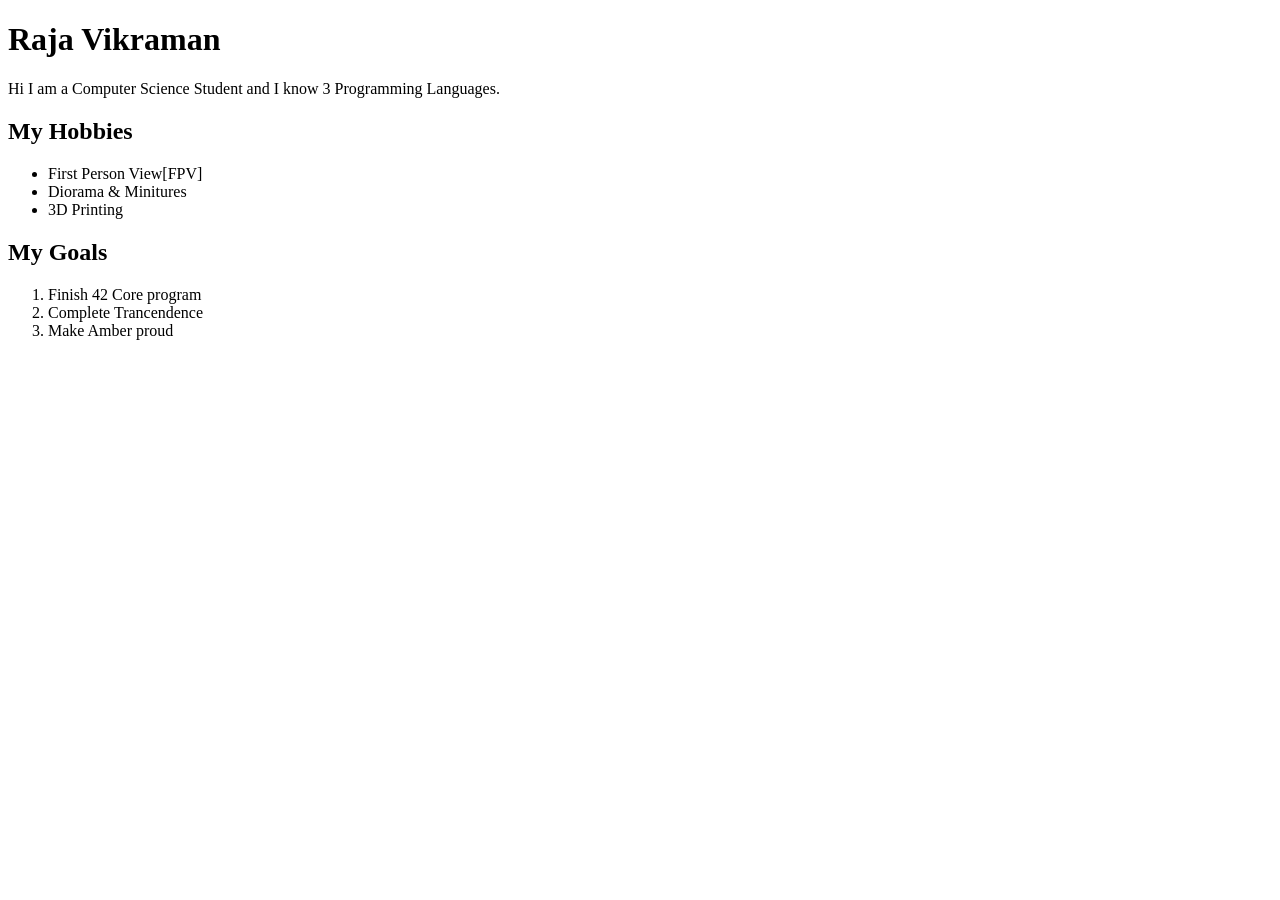
<file: Day_01/index.html>
<!DOCTYPE html>
<html>
	<head>
		<title>My first Website</title>
	</head>
	<body>
		<h1>Raja Vikraman</h1>
		<p>Hi I am a Computer Science Student and I know 3 Programming Languages.</p>

		<h2>My Hobbies</h2>

		<ul>
			<li>First Person View[FPV]</li>
			<li>Diorama & Minitures</li>
			<li>3D Printing</li>
		</ul>

		<h2>My Goals</h2>

		<ol>
			<li>Finish 42 Core program</li>
			<li>Complete Trancendence</li>
			<li>Make Amber proud</li>
		</ol>
	</body>
</html>
</file>
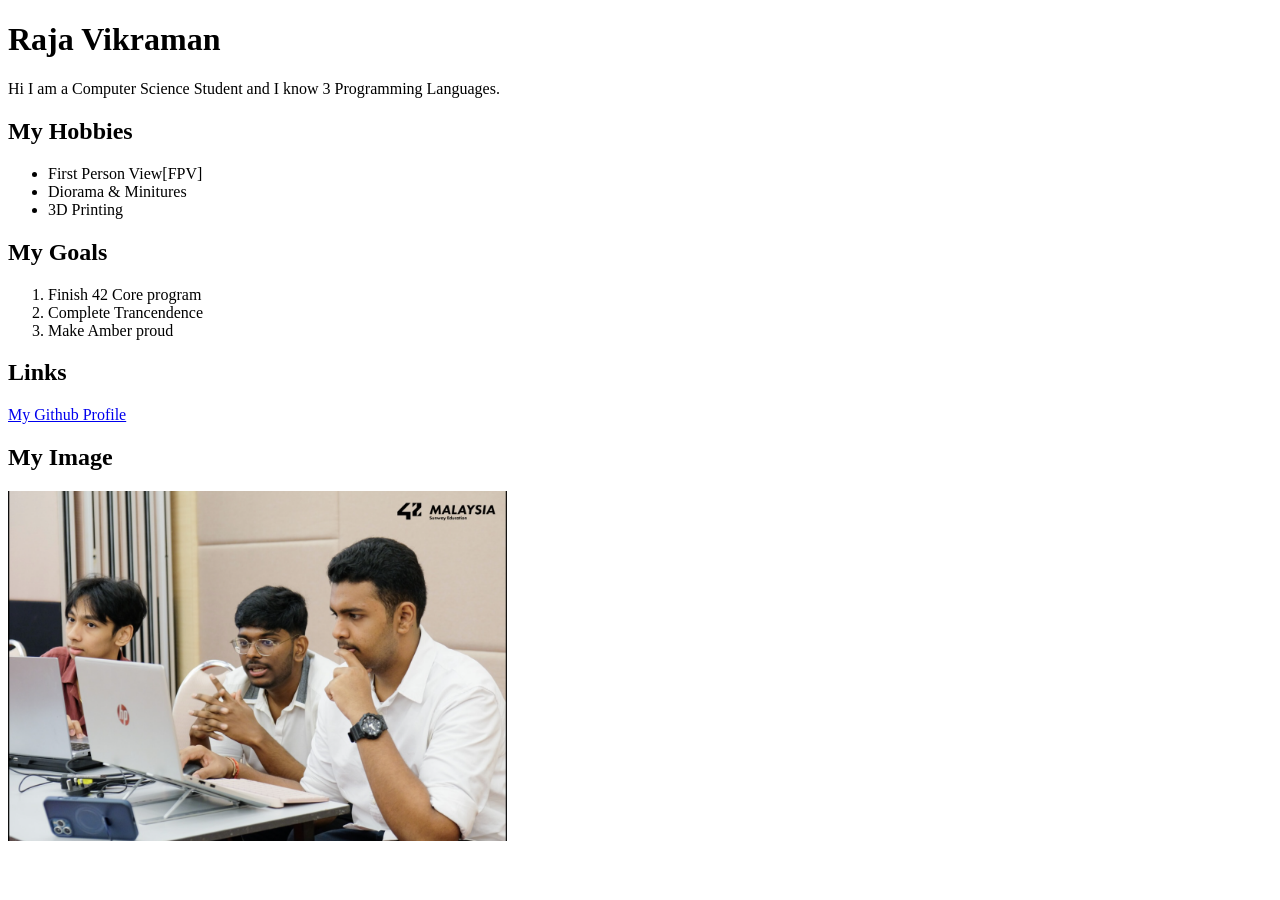
<file: Day_02/index.html>
<!DOCTYPE html>
<html>
	<head>
		<title>My first Website</title>
	</head>
	<body>
		<h1>Raja Vikraman</h1>
		<p>Hi I am a Computer Science Student and I know 3 Programming Languages.</p>

		<h2>My Hobbies</h2>

		<ul>
			<li>First Person View[FPV]</li>
			<li>Diorama & Minitures</li>
			<li>3D Printing</li>
		</ul>

		<h2>My Goals</h2>

		<ol>
			<li>Finish 42 Core program</li>
			<li>Complete Trancendence</li>
			<li>Make Amber proud</li>
		</ol>

		<h2>Links</h2>

			<a href="https://github.com/KingVikraman">
				My Github Profile
			</a>

		<h2>My Image</h2>
			<img src="photo.png" alt="My Personal image" height="350">
	</body>
</html>
</file>
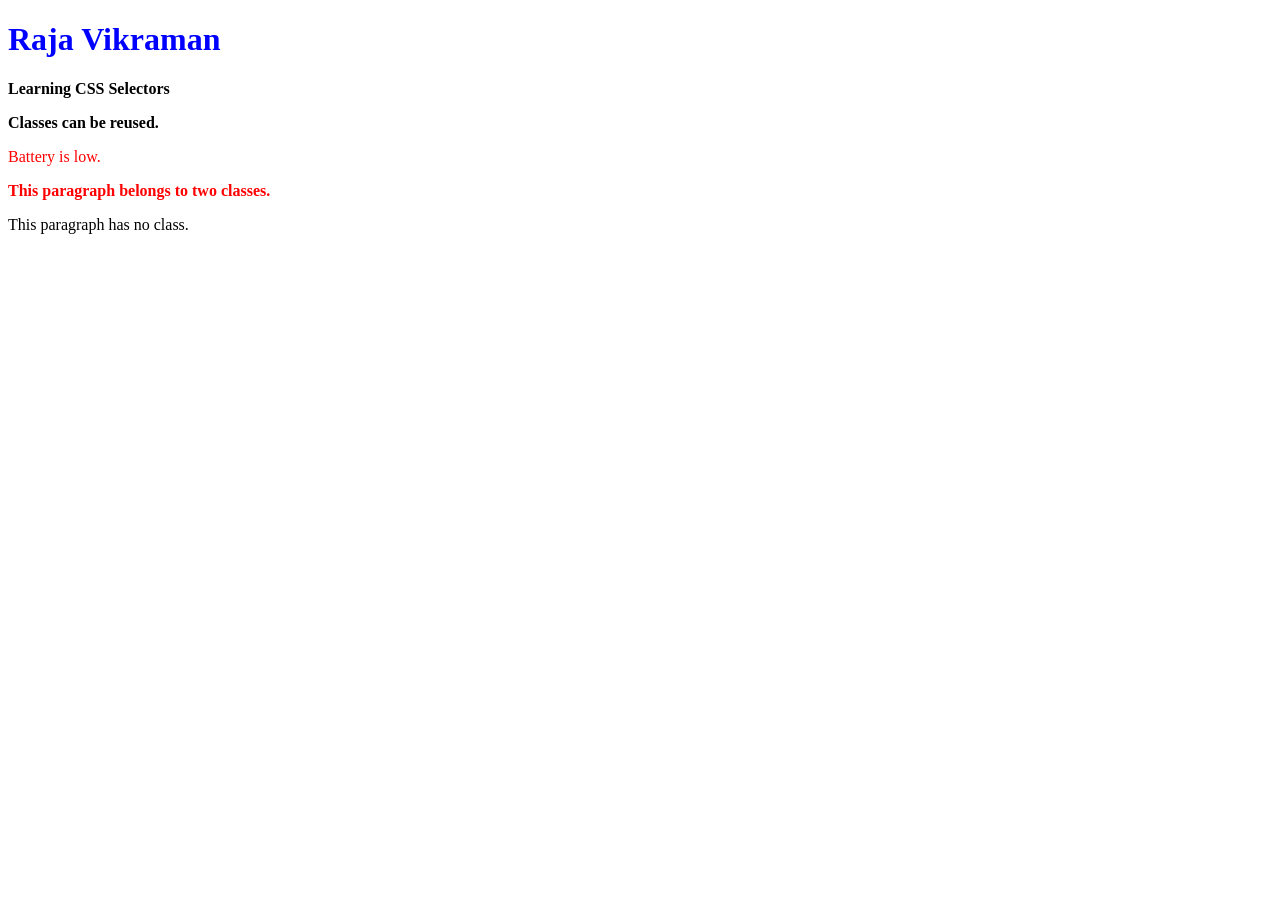
<file: CSS/Day_02/index.html>
<!--<!DOCTYPE html>

<html>
	<head>
		<h1 class="important">
			Raja
		</h1>
		
		<p class="important">
			Learning CSS
		</p>
		
		<p>
			Normal paragraph
		</p>
	</head>
</html>
-->

<!DOCTYPE html>
<html lang="en">

<head>
    <title>CSS Day 02</title>

    <link rel="stylesheet" href="style.css">
</head>

<body>

    <h1 id="main-title">
        Raja Vikraman
    </h1>

    <p class="important">
        Learning CSS Selectors
    </p>

    <p class="important">
        Classes can be reused.
    </p>

    <p class="warning">
        Battery is low.
    </p>

    <p class="important warning">
        This paragraph belongs to two classes.
    </p>

    <p>
        This paragraph has no class.
    </p>

</body>

</html>
</file>
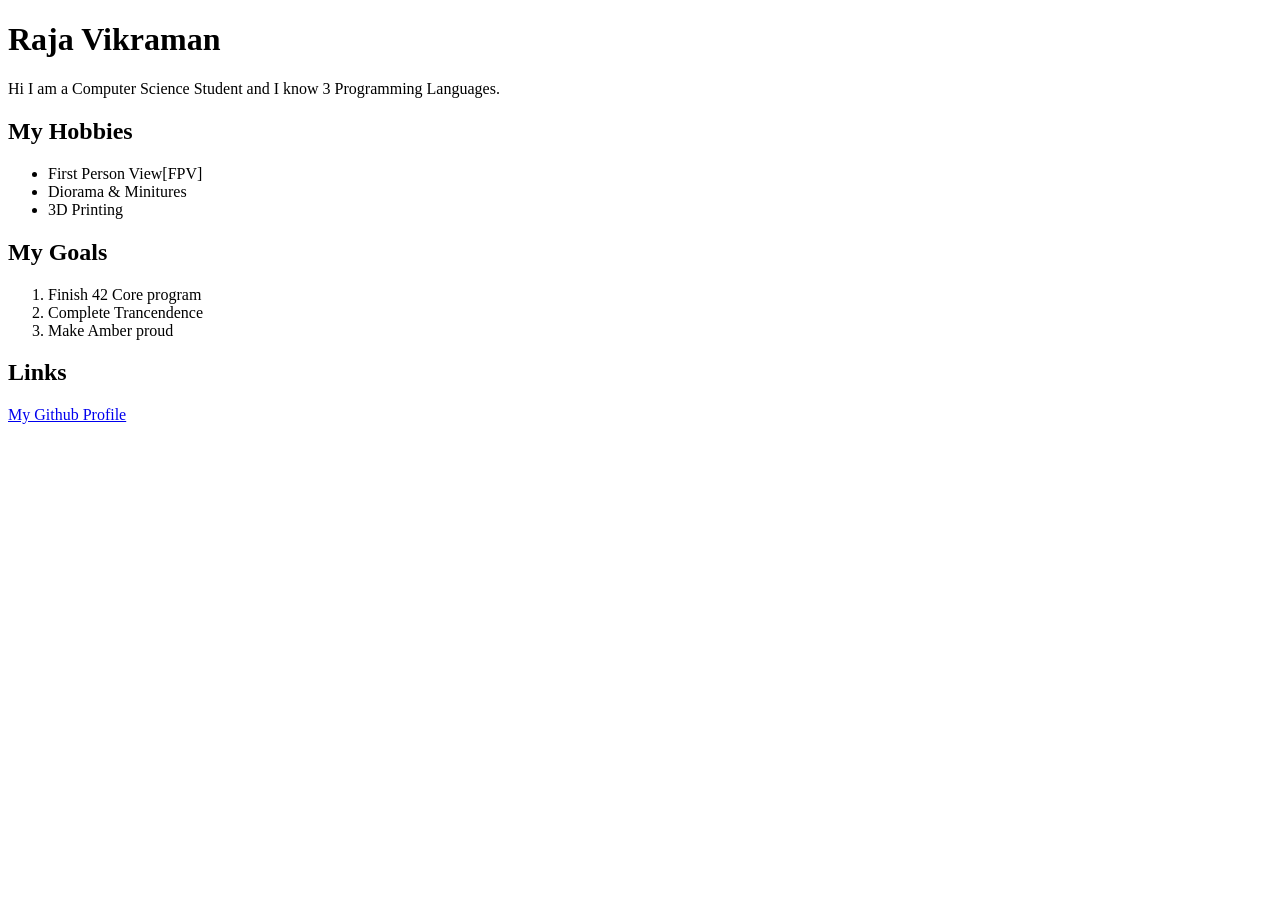
<file: HTML/Day_01/index.html>
<!DOCTYPE html>
<html>
	<head>
		<title>My first Website</title>
	</head>
	<body>
		<h1>Raja Vikraman</h1>
		<p>Hi I am a Computer Science Student and I know 3 Programming Languages.</p>

		<h2>My Hobbies</h2>

		<ul>
			<li>First Person View[FPV]</li>
			<li>Diorama & Minitures</li>
			<li>3D Printing</li>
		</ul>

		<h2>My Goals</h2>

		<ol>
			<li>Finish 42 Core program</li>
			<li>Complete Trancendence</li>
			<li>Make Amber proud</li>
		</ol>

		<h2>Links</h2>

			<a href="https://github.com/KingVikraman">
				My Github Profile
			</a>
	</body>
</html>
</file>
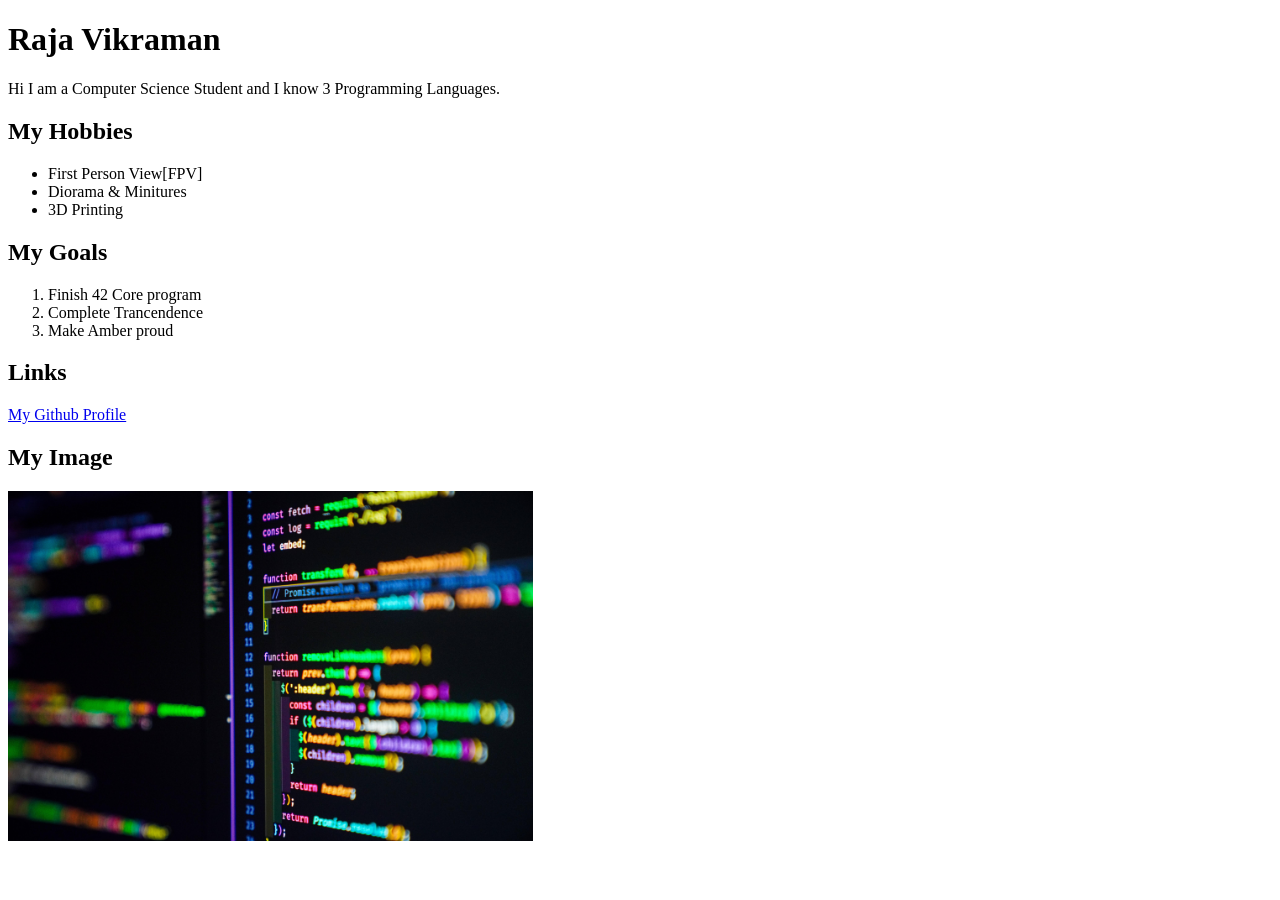
<file: HTML/Day_02/index.html>
<!DOCTYPE html>
<html>
	<head>
		<title>My first Website</title>
	</head>
	<body>
		<h1>Raja Vikraman</h1>
		<p>Hi I am a Computer Science Student and I know 3 Programming Languages.</p>

		<h2>My Hobbies</h2>

		<ul>
			<li>First Person View[FPV]</li>
			<li>Diorama & Minitures</li>
			<li>3D Printing</li>
		</ul>

		<h2>My Goals</h2>

		<ol>
			<li>Finish 42 Core program</li>
			<li>Complete Trancendence</li>
			<li>Make Amber proud</li>
		</ol>

		<h2>Links</h2>

			<a href="https://github.com/KingVikraman">
				My Github Profile
			</a>

		<h2>My Image</h2>
			<img src="media/photo.jpg" alt="My Personal image" height="350">
	</body>
</html>
</file>
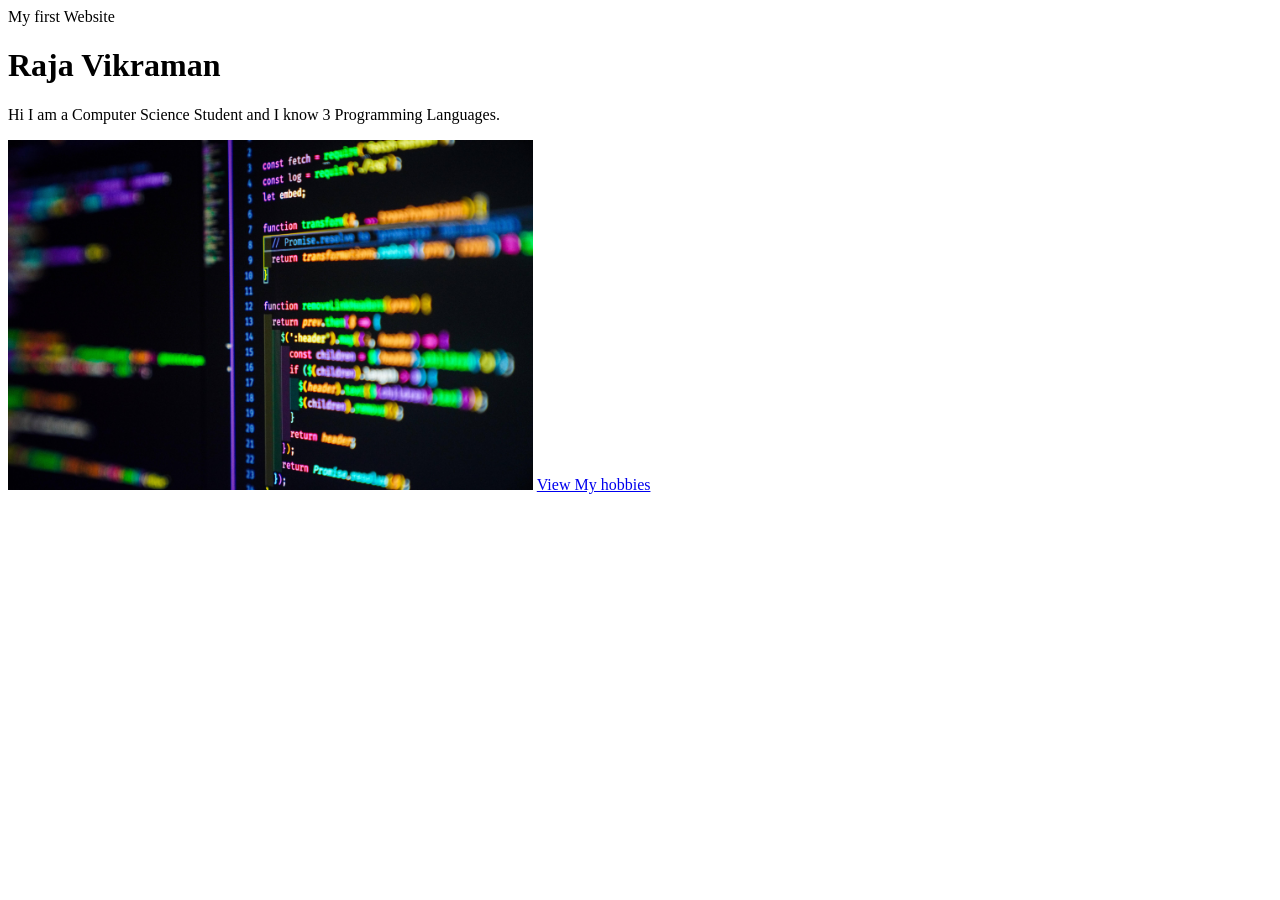
<file: HTML/Day_03/index.html>
<!DOCTYPE html>
<html>
	<head>
		<tittle>My first Website</tittle>
	</head>
	<body>
		<h1>Raja Vikraman</h1>
		<p>Hi I am a Computer Science Student and I know 3 Programming Languages.</p>

		<img src="media/photo.jpeg" alt="Coding Image" height="350">

		<a href="hobby.html">
			View My hobbies
		</a>
	</body>
</file>
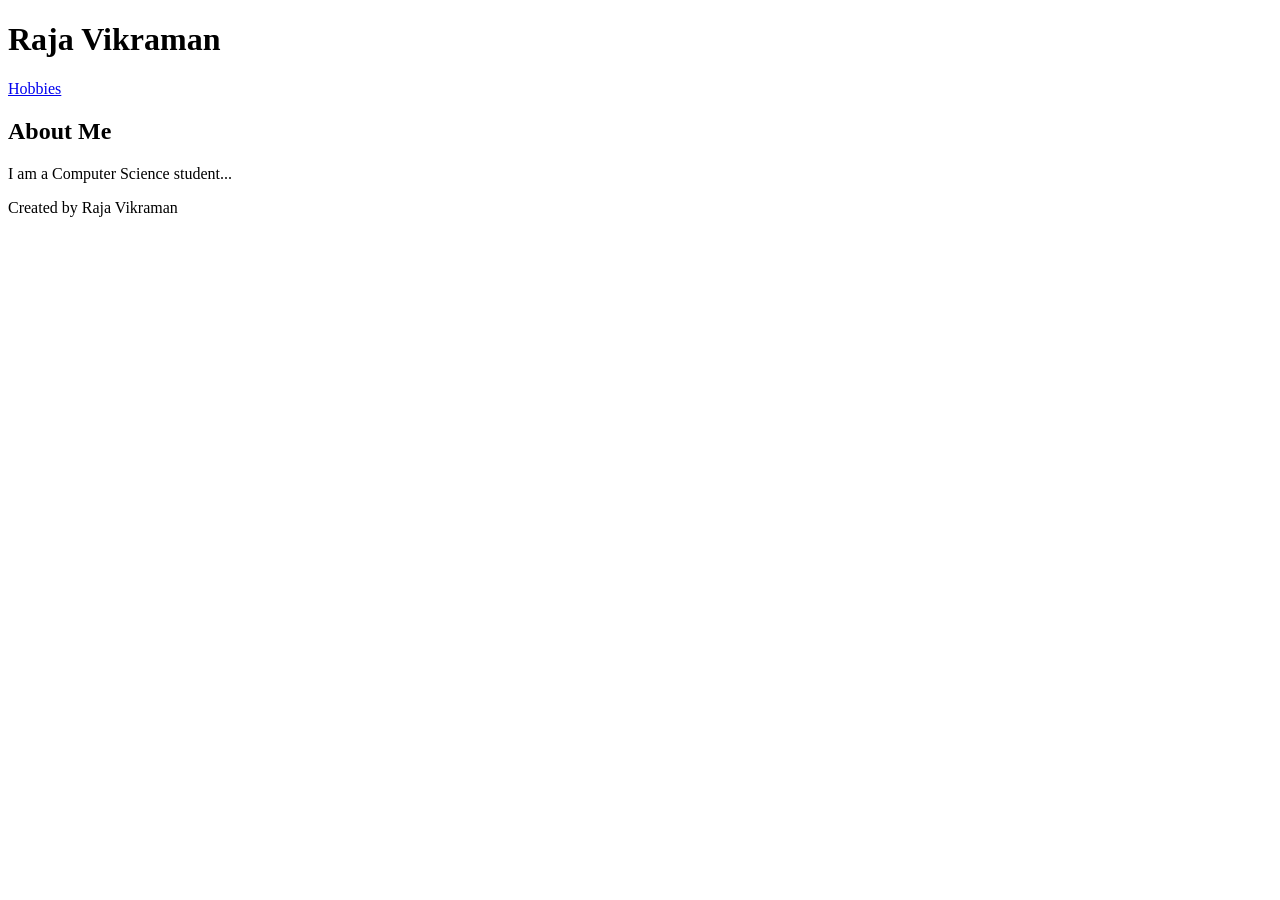
<file: HTML/Day_04/index.html>
<!--
<header>
	<h1>Raja Vikrman</h1>
</header>

<nav>
	<a href="hobby.html">Hobbies</a>
</nav>

<main>
	<p>Hello World, i am Raja Vikraman. I hope that you are okay.</p>
</main>

<section>
	<h2>My Hobbies</h2>
</section>

<footer>
	<p> Created By Raja Vikraman</p>
</footer>
-->


<!DOCTYPE html>
<html lang="en">
<head>
    <title>Raja's Website</title>
</head>
<body>

<header>
    <h1>Raja Vikraman</h1>
</header>

<nav>
    <a href="hobbies.html">Hobbies</a>
</nav>

<main>

    <section>
        <h2>About Me</h2>
        <p>
            I am a Computer Science student...
        </p>
    </section>

</main>

<footer>
    <p>Created by Raja Vikraman</p>
</footer>

</body>
</html>
</file>
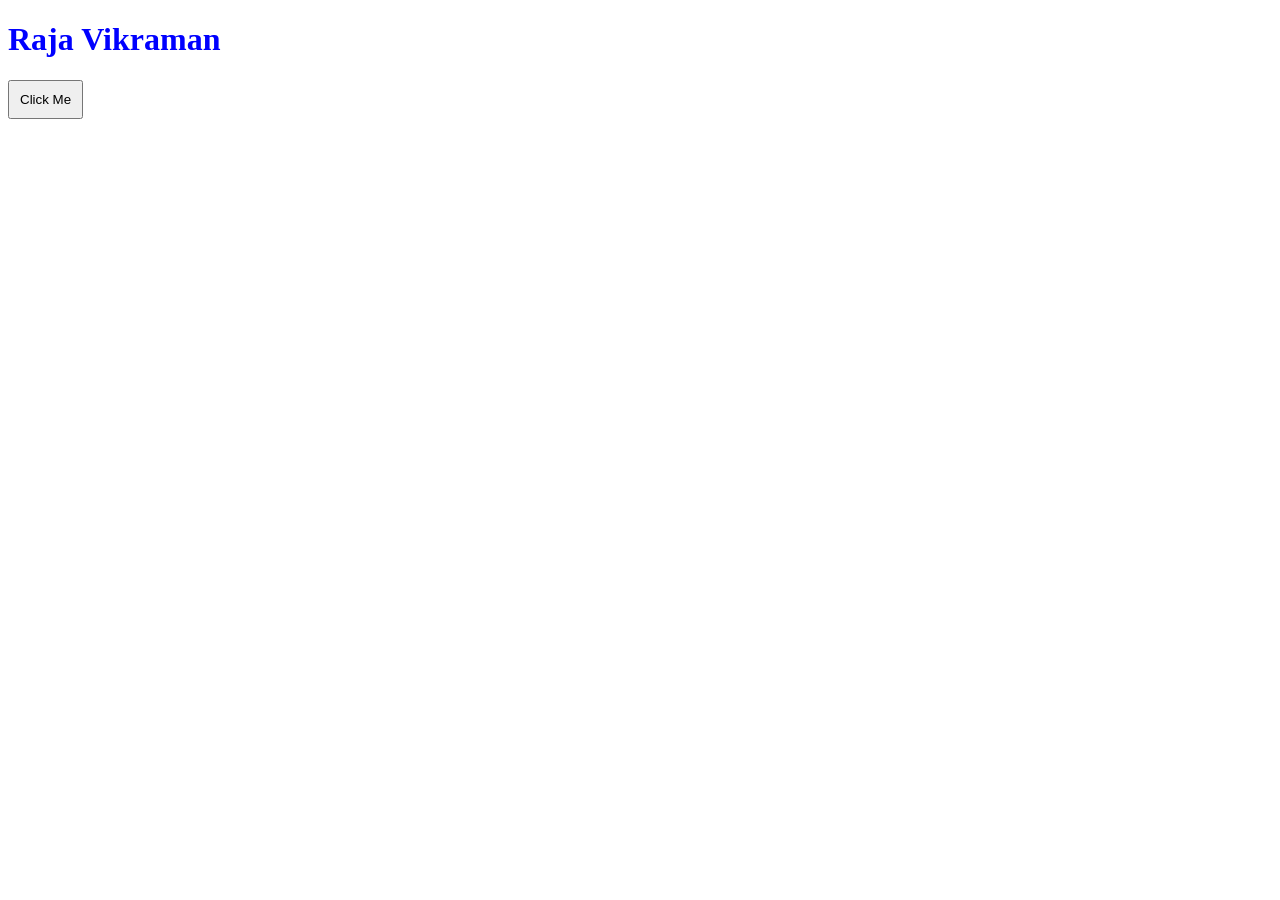
<file: Projects/Project_01_Interactive_Profile/index.html>
<!-- <!DOCTYPE html>
<html lang="en">
<head>
	<title>Interactive Profile</title>

	<link rel="stylesheet" href="style.css">
</head>
<body>
	<h1 id="title">Raja Vikraman</h1>

	<button id="button">

		Click Me

	</button>

	<script src="script.js"></script>
</body>
</html> -->

<!DOCTYPE html>
<html lang="en">

<head>

	<title>Interactive Profile</title>

	 <link rel="stylesheet" href="style.css">
</head>
	<body>
		<h1 id="title">Raja Vikraman</h1>
		
		<button id="button">
			
			Click Me
			
		</button>
		<script src="script.js"></script>
	</body>
</html>
</file>
<file: CSS/Day_02/style.css>
/* ID Selector */

#main-title {
    color: blue;
}


/* Class Selector */

.important {
    font-weight: bold;
}


/* Another Class Selector */

.warning {
    color: red;
}
</file>
<file: Projects/Project_01_Interactive_Profile/style.css>
h1
{
	color: blue;
}

button
{
	padding: 10px;
}
</file>
